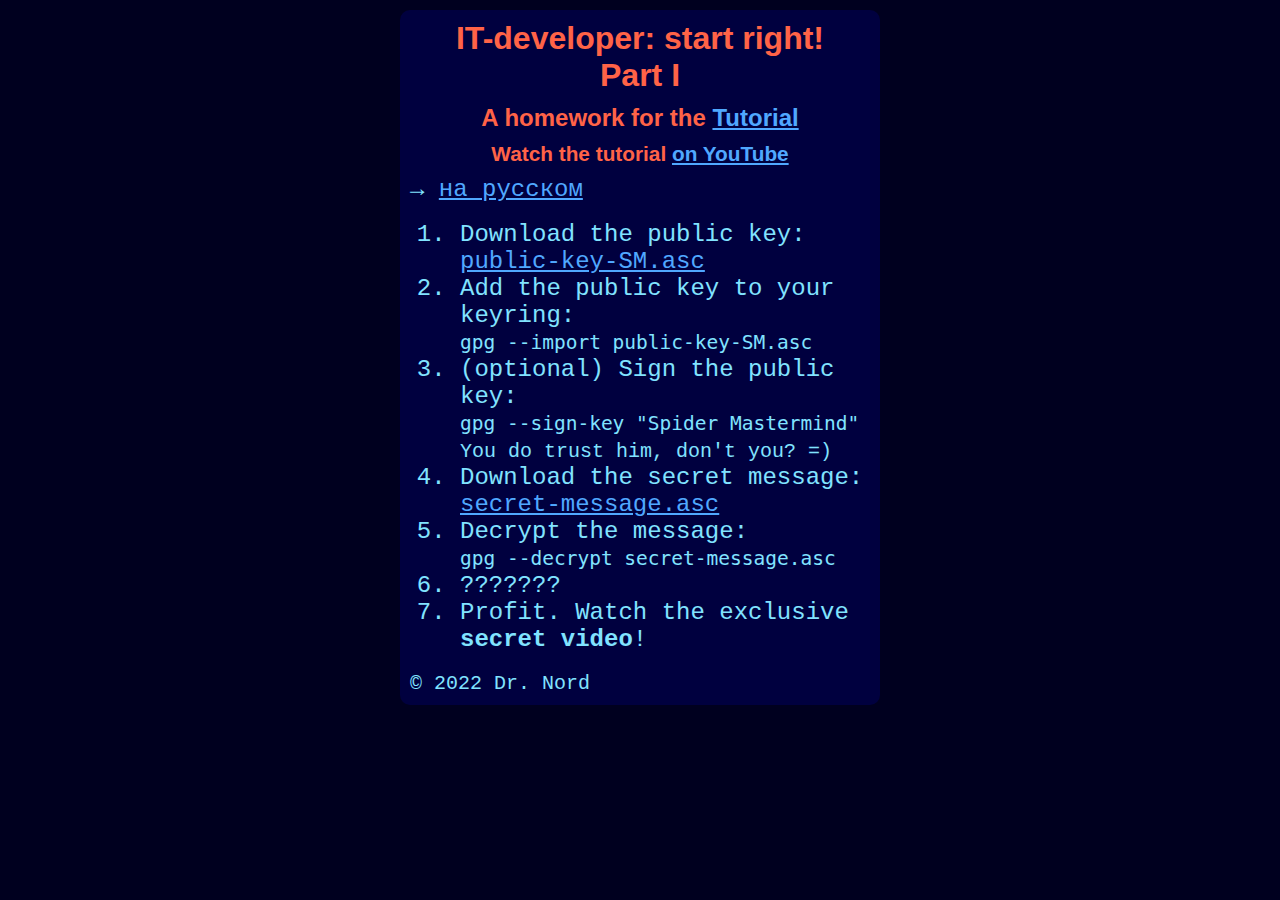
<file: index.html>
<!DOCTYPE html>
<html lang="en-US">
  <head>
    <meta charset="UTF-8">
    <link rel="icon" type="image/png" href="img/favicon.png">
    <link rel="stylesheet" href="css/main.css">
    <title>IT-startright: hometask</title>
  </head>
  <body>
    <div id="main-content">
      <h1>
        <div>IT-developer: start right!</div>
        <div>Part I</div>
      </h1>
      <h2>A homework for the <a href="https://github.com/DrNord/IT-startright/blob/main/README.md" target="_blank" title="IT: start right">Tutorial</a></h2>
      <h3>Watch the tutorial <a href="https://youtu.be/rM7al2ZmHxQ" target="_blank" title="IT: start right">on YouTube</a></h3>
      <p>&rarr; <a href="index-ru.html">на русском</a></p>
      <br/>
      <ol>
        <li>Download the public key:
          <a href="hometask/public-key-SM.asc" target="_blank" title="Public key">public-key-SM.asc</a>
        </li>
        <li>
          <div>Add the public key to your keyring:</div>
          <div><code>gpg --import public-key-SM.asc</code></div>
        </li>
        <li>
          <div> (optional) Sign the public key:</div>
          <div><code>gpg --sign-key "Spider Mastermind"</code></div>
          <div><small>You do trust him, don't you? =)</small></div>
        </li>
        <li>Download the secret message:
          <a href="hometask/secret-message.asc" target="_blank" title="Secret message">secret-message.asc</a>
        </li>
        <li>
          <div>Decrypt the message:</div>
          <div><code>gpg --decrypt secret-message.asc</code></div>
        </li>
        <li>???????</li>
        <li>Profit. Watch the exclusive <b>secret video</b>!</li>
      </ol>
      <p><sub>&copy; 2022 Dr. Nord</sub></p>
    </div>
  </body>
</html>
</file>
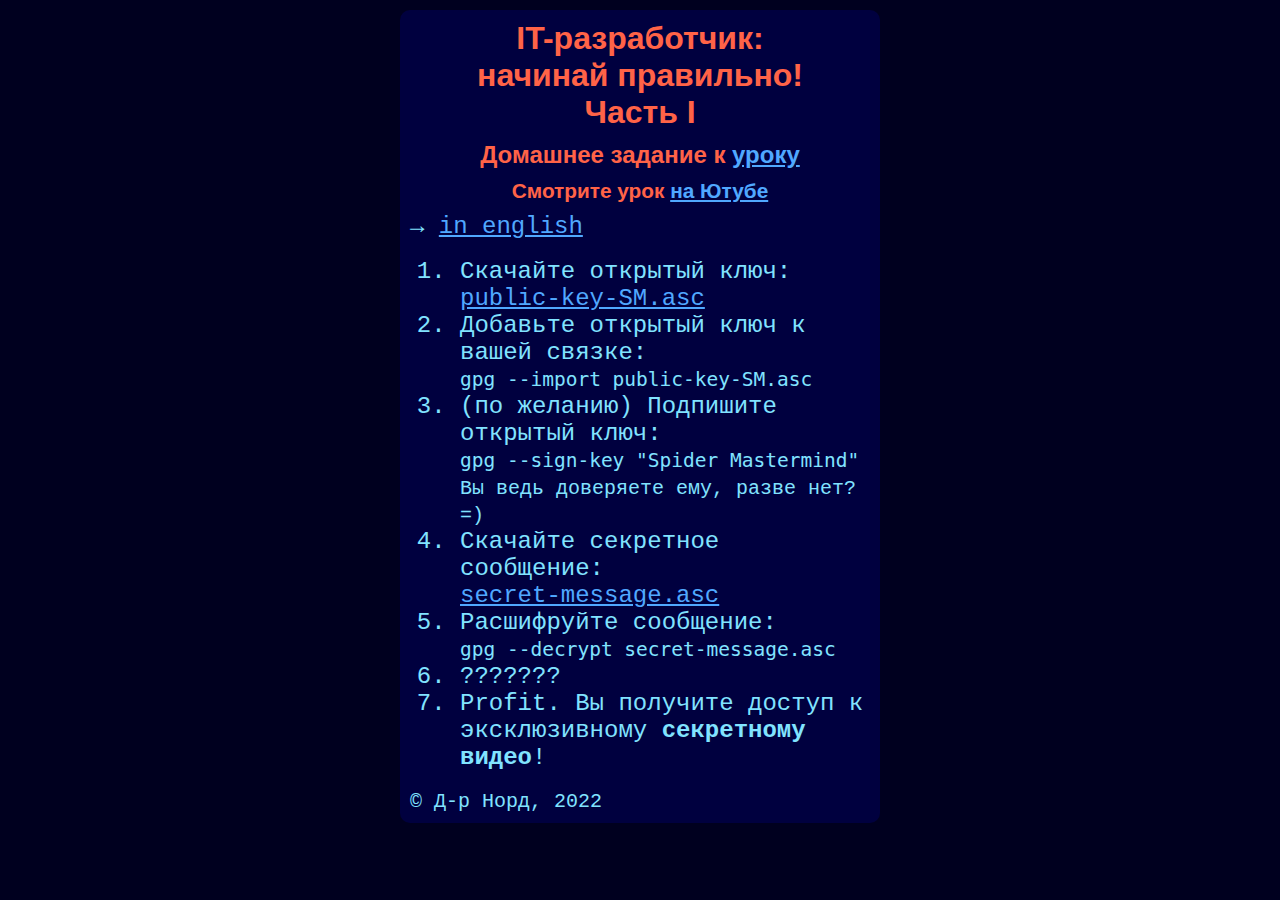
<file: index-ru.html>
<!DOCTYPE html>
<html lang="en-US">
<head>
  <meta charset="UTF-8">
  <link rel="icon" type="image/png" href="img/favicon.png">
  <link rel="stylesheet" href="css/main.css">
  <title>IT-startright: домашнее задание</title>
</head>
<body>
<div id="main-content">
  <h1>
    <div>IT-разработчик:</div>
    <div>начинай правильно!</div>
    <div>Часть I</div>
  </h1>
  <h2>Домашнее задание к <a href="https://github.com/DrNord/IT-startright/blob/main/README-RU.md" target="_blank" title="IT: start right">уроку</a></h2>
  <h3>Смотрите урок <a href="https://youtu.be/rM7al2ZmHxQ" target="_blank" title="IT: start right">на Ютубе</a></h3>
  <p>&rarr; <a href="index.html">in english</a></p>
  <br/>
  <ol>
    <li>Скачайте открытый ключ:
      <a href="hometask/public-key-SM.asc" target="_blank" title="Public key">public-key-SM.asc</a>
    </li>
    <li>
      <div>Добавьте открытый ключ к вашей связке:</div>
      <div><code>gpg --import public-key-SM.asc</code></div>
    </li>
    <li>
      <div> (по желанию) Подпишите открытый ключ:</div>
      <div><code>gpg --sign-key "Spider Mastermind"</code></div>
      <div><small>Вы ведь доверяете ему, разве нет? =)</small></div>
    </li>
    <li>Скачайте секретное сообщение:
      <div><a href="hometask/secret-message.asc" target="_blank" title="Secret message">secret-message.asc</a></div>
    </li>
    <li>
      <div>Расшифруйте сообщение:</div>
      <div><code>gpg --decrypt secret-message.asc</code></div>
    </li>
    <li>???????</li>
    <li>Profit. Вы получите доступ к эксклюзивному <b>секретному видео</b>!</li>
  </ol>
  <p><sub>&copy; Д-р Норд, 2022</sub></p>
</div>
</body>
</html>
</file>
<file: css/main.css>
* {
  box-sizing: border-box;
  margin: 0;
  padding: 0;
}

body {
  background-color: #00001f;
}

#main-content {
  width: 480px;
  padding: 10px;
  margin: 10px auto;
  background-color: #00003f;
  border-radius: 10px;
}

h1, h2, h3 {
  font-family: Consolas, sans-serif;
  text-align: center;
  color: tomato;
}
h1 {
  font-size: 2em;
  margin-bottom: 10px;
}
h2 {
  margin: 0;
  font-size: 1.5em;
}
h3 {
  margin-top: 0.5em;
  font-size: 1.3em;
  margin-bottom: 10px;
}


p, ol {
  font-family: "Courier New", sans-serif;
  font-size: 1.5em;
  color: #81e3ff;
}
ol {
  padding-left: 50px;
  padding-bottom: 10px;
}

a {
  color: #50a8ff
}
a:visited {
  color: #6e67c4;
}
a:hover {
  background-color: #7b3700;
}
</file>
